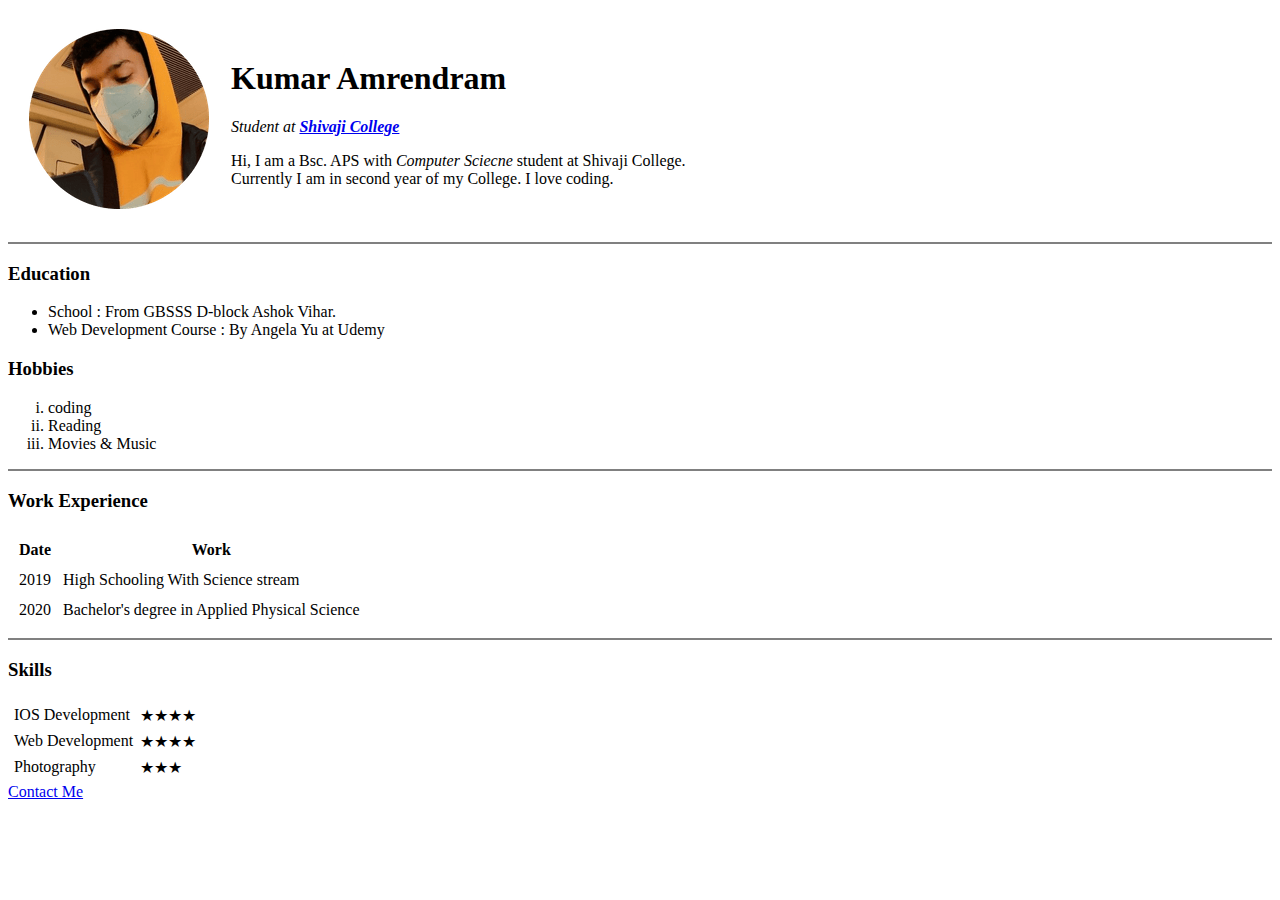
<file: index.html>
<!DOCTYPE html>
<html lang="en">
  <head>
    <meta charset="UTF-8">
    <meta http-equiv="X-UA-Compatible" content="IE=edge">
    <meta name="viewport" content="width=device-width, initial-scale=1.0">
    <title>Amrendram's Personal Site</title>
  </head>
  <body>
      <table cellspacing="20">
          <tr>
              <td><img src="kumar.png" alt="Kumar Amrendram linkdln Picture"></td>
              <td>

                <h1>Kumar Amrendram</h1>
                <p><em>Student at <strong><a href="https://www.shivajicollege.ac.in/">Shivaji College</a></strong></em></p>
                <p>
                    Hi, I am a Bsc. APS with <em>Computer Sciecne </em>student at Shivaji College.<br>
                    Currently I am in second year of my College. I love coding.
                </p>
                
              </td>
          </tr>
      </table>
    <hr size="2" noshade>
    <h3>Education</h3>
    <ul> 
        <li>School : From GBSSS D-block Ashok Vihar.</li>
        <li>Web Development Course : By Angela Yu at Udemy</li>
    </ul>
    <h3>Hobbies</h3>
    <ol type="i">
        <li>coding</li>
        <li>Reading</li>
        <li>Movies & Music</li>
    </ol>
    <hr size="2" noshade>
        <!-- Work experience section starts -->
    <h3>Work Experience</h3>
    <table cellspacing="10">
        <thead>
            <th>Date</th>
            <th>Work</th>
        </thead>
        <tbody align="left">
            <tr>
                <td>2019</td>
                <td>High Schooling With Science stream</td>
            </tr>
            <tr>
                <td>2020</td>
                <td>Bachelor's degree in Applied Physical Science</td>
            </tr>
        </tbody>
        <tfoot></tfoot>
    </table>
    <hr size="2" noshade>
        <!-- Skills Section starts -->
    <h3>Skills</h3>
    <table cellspacing="5">
        <tr>
            <td>IOS Development</td>
            <td>★★★★</td>
        </tr>
        <tr>
            <td>Web Development</td>
            <td>★★★★</td>
        </tr>
        <tr>
            <td>Photography</td>
            <td>★★★</td>
        </tr>
    </table>
    <a href="contact me.html">Contact Me</a>
  </body>
</html>
</file>
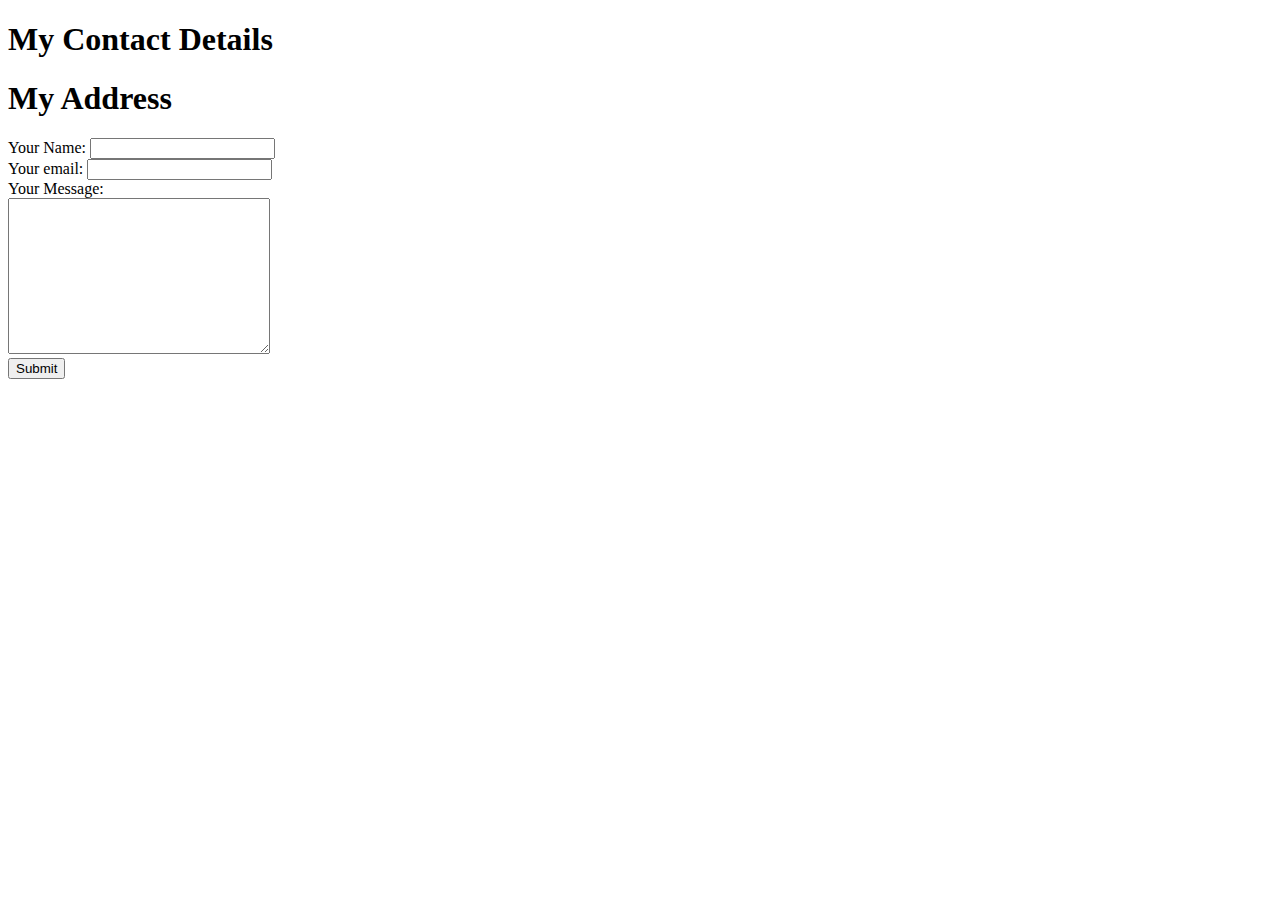
<file: contact me.html>
<!DOCTYPE html>
<html lang="en">
<head>
    <meta charset="UTF-8">
    <meta http-equiv="X-UA-Compatible" content="IE=edge">
    <meta name="viewport" content="width=device-width, initial-scale=1.0">
    <title>My Contact Details</title>
</head>

<body>
    <h1>My Contact Details</h1>
    <h1>My Address</h1>


    <form action="mailto:amrendramkumar@gmail.com" method="post">
        <label>Your Name:</label>
        <input type="text" name="yourName" value="" ><br>
        <label>Your email:</label>
        <input type="email" name="yourEmail" value="" ><br>
        <label>Your Message:</label><br>
        <textarea name="yourMessage" id="" cols="30" rows="10"></textarea><br>
        <input type="submit" name="">

    </form>

</body>
</html>
</file>
